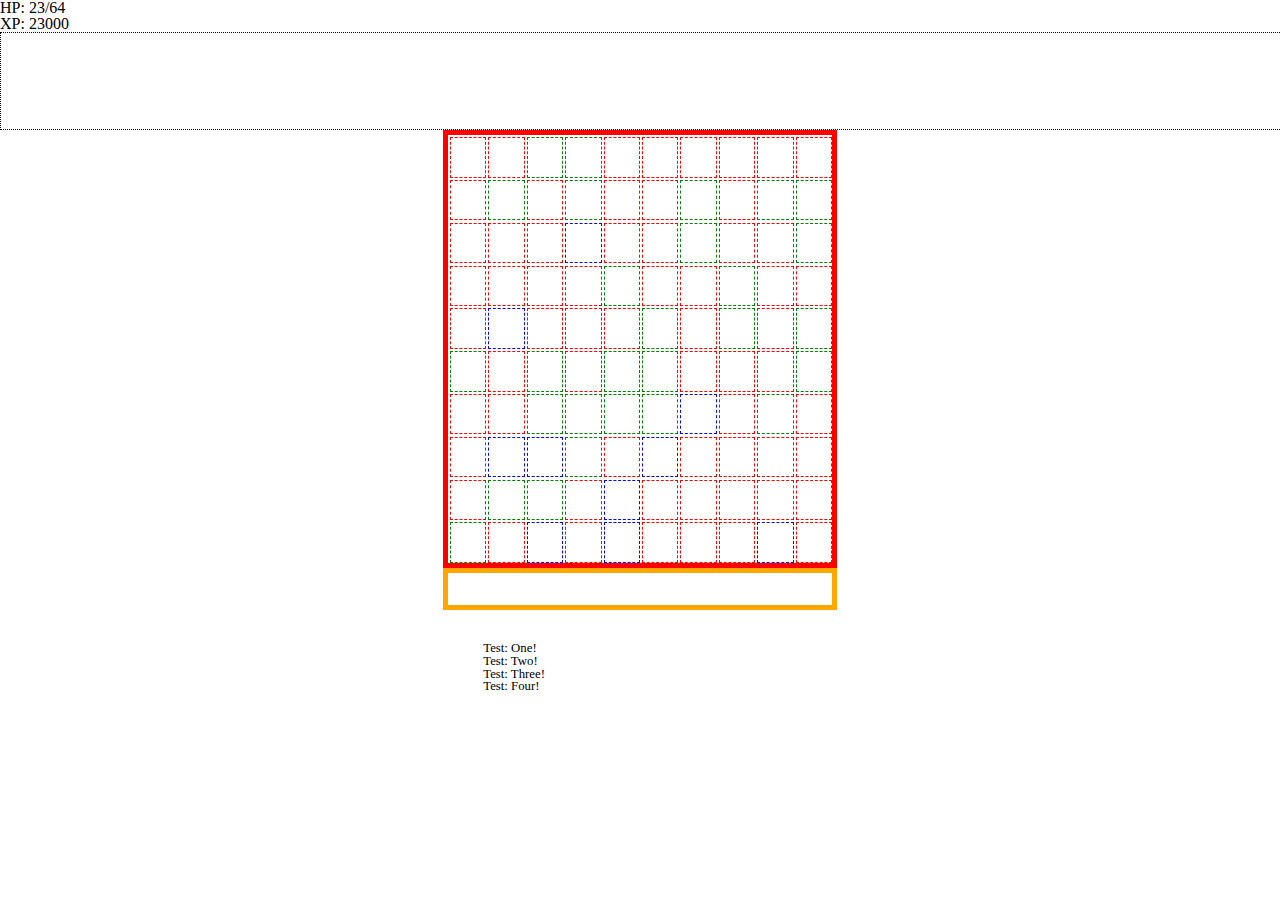
<file: index.html>
<!DOCTYPE html>
<html lang="en">
<head>
  <meta charset="UTF-8">
  <title>wdipts?</title>
  <!-- font awesome icon set -->
  <script src="https://use.fonticons.com/126a8c0d.js"></script>
  
  <!-- begin linking scripts -->
  
<!--

  
  <script type="text/javascript" src="js/main.js"></script>
  <script type="text/javascript" src="js/screen.js"></script>


  

  <link rel="stylesheet" href="css/basic.css">
  <link rel="stylesheet" href="css/scene.css">
  <link rel="stylesheet" href="css/classComponents.css">
-->
  <script type="text/javascript" src="js_scoring/pointsMatch.js"></script>

  <script type="text/javascript" src="js/utilities.js"></script>

  <script type="text/javascript" src="js/screen.js"></script>

  <script type="text/javascript" src="js/cardData.js"></script>
  <script type="text/javascript" src="js/cards.js"></script>
  
  <script type="text/javascript" src="js/grid.js"></script>
  
  <script type="text/javascript" src="js/game.js"></script>

  <script type="text/javascript" src="js_interface/messages.js"></script>




  <!-- begin linking CSS -->
  <link rel="stylesheet" href="css/reset.css">
  <link rel="stylesheet" href="css/screen.css">
  <link rel="stylesheet" href="css/grid.css">
  <link rel="stylesheet" href="css/timer.css">
  <link rel="stylesheet" href="css/messages.css">

  <!-- end linking CSS -->
</head>
<body>

  <div id="status">
    <p id="hp">HP: 23/64</p>
    <p id="xp">XP: 23000</p>
  </div>

  
  <!-- persective scene -->
  <div id="screen">
    <div class="sheet fore animate scroll quick">
      <i class="icon icon-trees icon-4x"></i>
    </div>
    
    <div class="sheet foreground animate scroll quick">
      <i class="icon icon-trees icon-5x"></i>
    </div>
    
    <div class="sheet middle animate scroll normal">
      <i class="icon icon-shop icon-5x"></i>
    </div>
    
    <div class="sheet background">
      
    </div>
    
    <div class="sheet back animate scroll slow">
      <i class="icon icon-mountains icon-5x"></i>
    </div>
    
    <div class="sheet sky">
      
    </div>
  </div>


  <div id="stage"></div>
  <script type="text/javascript">
    var newGrid = new Grid(gridStandard);
    newGrid.init();
    newGrid.draw();
    newGrid.cards();
    allListen();
  </script>  
<!-- 
  <i class="icon icon-mountains icon-5x"></i>
 -->
<div id="hourglass">
  <div id="sand" class="empty"></div>
</div>

<div id="messages">
  <p id="message1">Test: One!</p>
  <p id="message2">Test: Two!</p>
  <p id="message3">Test: Three!</p>
  <p id="message4">Test: Four!</p>
</div>
</body>
</html>
</file>
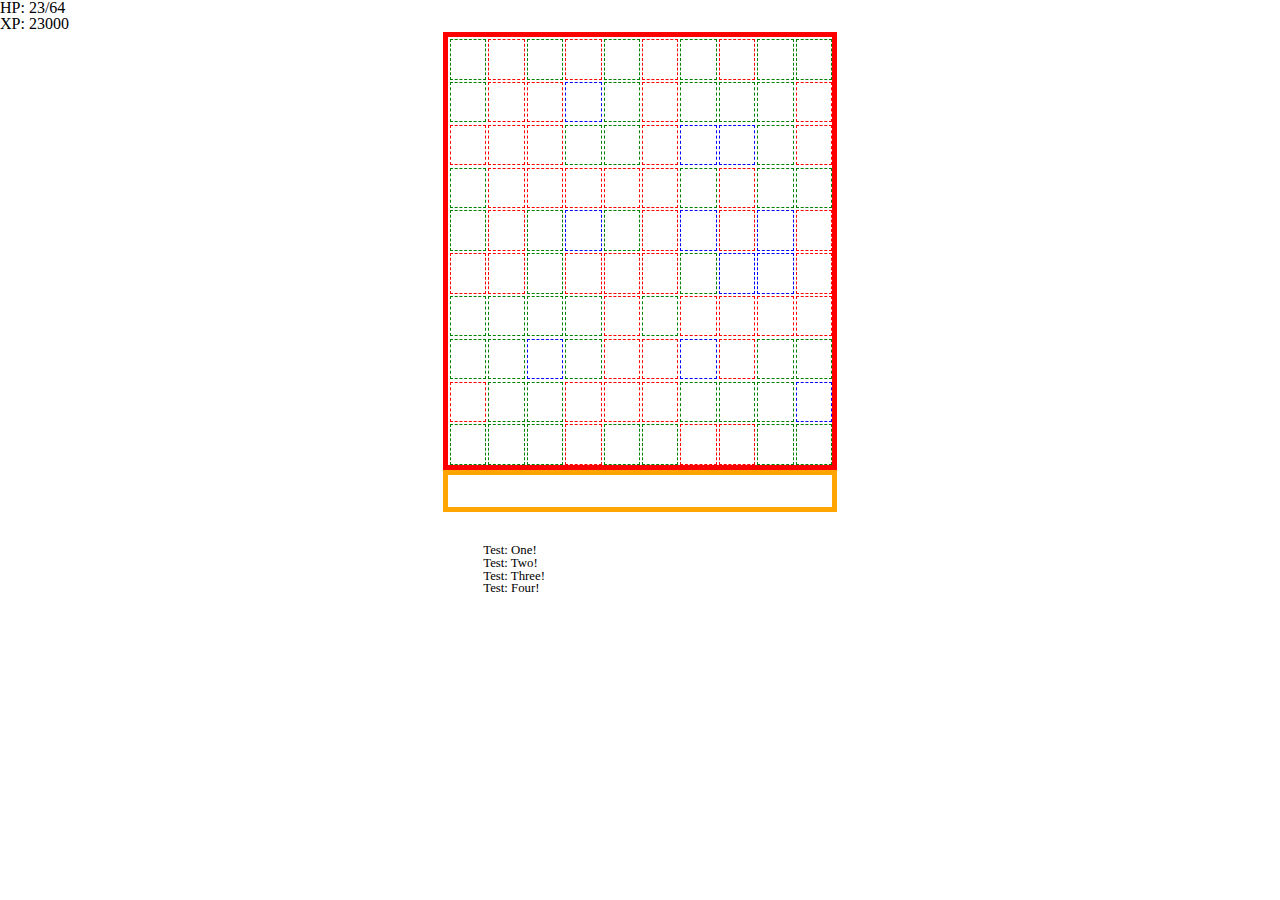
<file: testGrid.html>
<!DOCTYPE html>
<html lang="en">
<head>
  <meta charset="UTF-8">
  <title>wdipts?</title>
  <!-- font awesome icon set -->
  <script src="https://use.fonticons.com/126a8c0d.js"></script>
  
  <!-- begin linking scripts -->
  
<!--

  <script type="text/javascript" src="js/icons.js"></script>
  <script type="text/javascript" src="js/iconSets.js"></script>
  <script type="text/javascript" src="js/elements.js"></script>
  <script type="text/javascript" src="js/svg.js"></script>
  <script type="text/javascript" src="js/main.js"></script>
  <script type="text/javascript" src="js/screen.js"></script>


  

  <link rel="stylesheet" href="css/basic.css">
  <link rel="stylesheet" href="css/scene.css">
  <link rel="stylesheet" href="css/classComponents.css">
-->
  <script type="text/javascript" src="js_scoring/pointsMatch.js"></script>

  <script type="text/javascript" src="js/utilities.js"></script>

  <script type="text/javascript" src="js/cardData.js"></script>
  <script type="text/javascript" src="js/cards.js"></script>
  
  <script type="text/javascript" src="js/grid.js"></script>
  
  <script type="text/javascript" src="js/game.js"></script>

  <script type="text/javascript" src="js_interface/messages.js"></script>




  <!-- begin linking CSS -->
  <link rel="stylesheet" href="css/reset.css">
  <link rel="stylesheet" href="css/grid.css">
  <link rel="stylesheet" href="css/timer.css">
  <link rel="stylesheet" href="css/messages.css">

  <!-- end linking CSS -->
</head>
<body>

  <div id="status">
    <p id="hp">HP: 23/64</p>
    <p id="xp">XP: 23000</p>
  </div>

  <div id="stage"></div>
  <script type="text/javascript">
    var newGrid = new Grid(gridStandard);
    newGrid.init();
    newGrid.draw();
    newGrid.cards();
    allListen();
  </script>  
<!-- 
  <i class="icon icon-mountains icon-5x"></i>
 -->
<div id="hourglass">
  <div id="sand" class="empty"></div>
</div>

<div id="messages">
  <p id="message1">Test: One!</p>
  <p id="message2">Test: Two!</p>
  <p id="message3">Test: Three!</p>
  <p id="message4">Test: Four!</p>
</div>
</body>
</html>
</file>
<file: css/basic.css>
#everything {
  width:95%;
  height:90vh;
  margin:5vh auto 0 auto;
  border:thick solid black;
}

#stage {
  width:75%;
  height:20%;
  margin:2em auto 0 auto;
  border:thin dotted red;
}
</file>
<file: css/scene.css>
#screen {
  position:fixed;
  perspective:10vw;
  perspective-origin:2vw 2vw;
  transform:translateZ(100vw);
}

.sheet {
  position:relative;
  width:100%;
  height:100%;
}

/* standard animation class */
.animate {
  animation-timing-function: linear;
  animation-delay: 0s;
  animation-iteration-count: infinite;
  animation-play-state: running;
}

.scroll {
  animation-name: scroll;
}

.quick {
  animation-duration:5s;
}

.normal {
  animation-duration:10s;
}

.slow {
  animation-duration:80s;
}

/* scrolling animation */
@keyframes scroll {
  from {left: -10%;}
  to {left: 100%;}
}

.fore {
  width:calc(1 * 713px);
  transform:translateZ(0vw);
}

.foreground {
  width:calc(1.4 * 713px);
  transform:translateZ(-14vw);
}

.middleFore {
  width:3.8vw;
  transform:translateZ(-28vw);
}

.middle {
  width:calc(5.2 * 713px);
  transform:translateZ(-42vw);
}

.middlBack {
  width:6.6vw;
  transform:translateZ(-56vw);
}

.background {
  width:8.0vw;
  transform:translateZ(-70vw);
}

.back{
  width:calc(9.4*713px);
  transform:translateZ(-84vw);
}

i {
  position:relative;
}
</file>
<file: css/classComponents.css>
.centre {
  margin:0 auto;
}
</file>
<file: css/screen.css>
#screen {
  width:100%;
  border:thin dotted black;
  height:6em;
  perspective:10vw;
  perspective-origin:2vw 2vw;
  transform:translateZ(100vw);
}

.sheet {
  position:relative;
  width:100%;
  height:100%;
}

/* standard animation class */
.animate {
  animation-timing-function: linear;
  animation-delay: 0s;
  animation-iteration-count: infinite;
  animation-play-state: running;
}

.scroll {
  animation-name: scroll;
}

.quick {
  animation-duration:20s;
}

.normal {
  animation-duration:40s;
}

.slow {
  animation-duration:120s;
}

/* scrolling animation */
@keyframes scroll {
  from {left: -10%;}
  to {left: 100%;}
}

.fore {
  width:calc(1 * 713px);
  transform:translateZ(0vw) translateY(25%);
}

.foreground {
  width:calc(1.4 * 713px);
  transform:translateZ(-14vw) translateY(-15%);
}

.middleFore {
  width:3.8vw;
  transform:translateZ(-28vw);
}

.middle {
  width:calc(5.2 * 713px);
  transform:translateZ(-42vw);
}

.middlBack {
  width:6.6vw;
  transform:translateZ(-56vw);
}

.background {
  width:8.0vw;
  transform:translateZ(-70vw);
}

.back{
  width:calc(9.4*713px);
  transform:translateZ(-84vw);
}

.back > i {
  transform:scale(5) translateY(-20%);
}
</file>
<file: css/grid.css>
#grid {
  position:relative;
  width:75%;
  margin:40% auto 0 auto;
  padding:5%;
}

@media (min-width:800px) {
  #body{
    background-color: red;
  }

}

.no {
  background-color: red;
  animation: match 250ms linear;
}

.yes {
  background-color: green;
  animation: match 250ms linear; 
}

@keyframes match {
  0% {opacity:0;}
  25% {opacity:100;}
  50% {opacity:0;}
  75% {opacity:100;}
  100% {opacity:0;}
}


#grid > div {
  display:inline-block;
  position:absolute;
  /*background-color:black;*/
  transition:all 250ms linear;
  /*float:left;*/
}


#grid > i {
  margin-left:25%;
  margin-right:25%;
}

.out {
  background-color: linen;
}

.clicked {
  background-color: red;
}

.pending > i {
  opacity:1;
}
</file>
<file: css/timer.css>
#hourglass {
  border:thick solid orange;
  position:relative;
  display:block;
  top:50%;
  width:30%;
  height:2em;
  margin:0 auto;
}

#sand {
  height:100%;
}

.empty {
  width:0%;
}

.full {
  background-color: red;
  animation:timer 2s linear;
}

@keyframes timer {
  0% {width:0%;}
  0% {background-color:green;}
  50% {background-color:yellow;}
  100% {width: 100%;}
  100% {background-color:red;}
}
</file>
<file: css/messages.css>
#messages {
  width:25%;
  height:2em;
  /*border:thick solid black;*/
  margin:0 auto;
  padding:2em;
}

#messages > p {
  width:98%;
  margin:0 auto;
  font-size:.8em;
}
</file>
